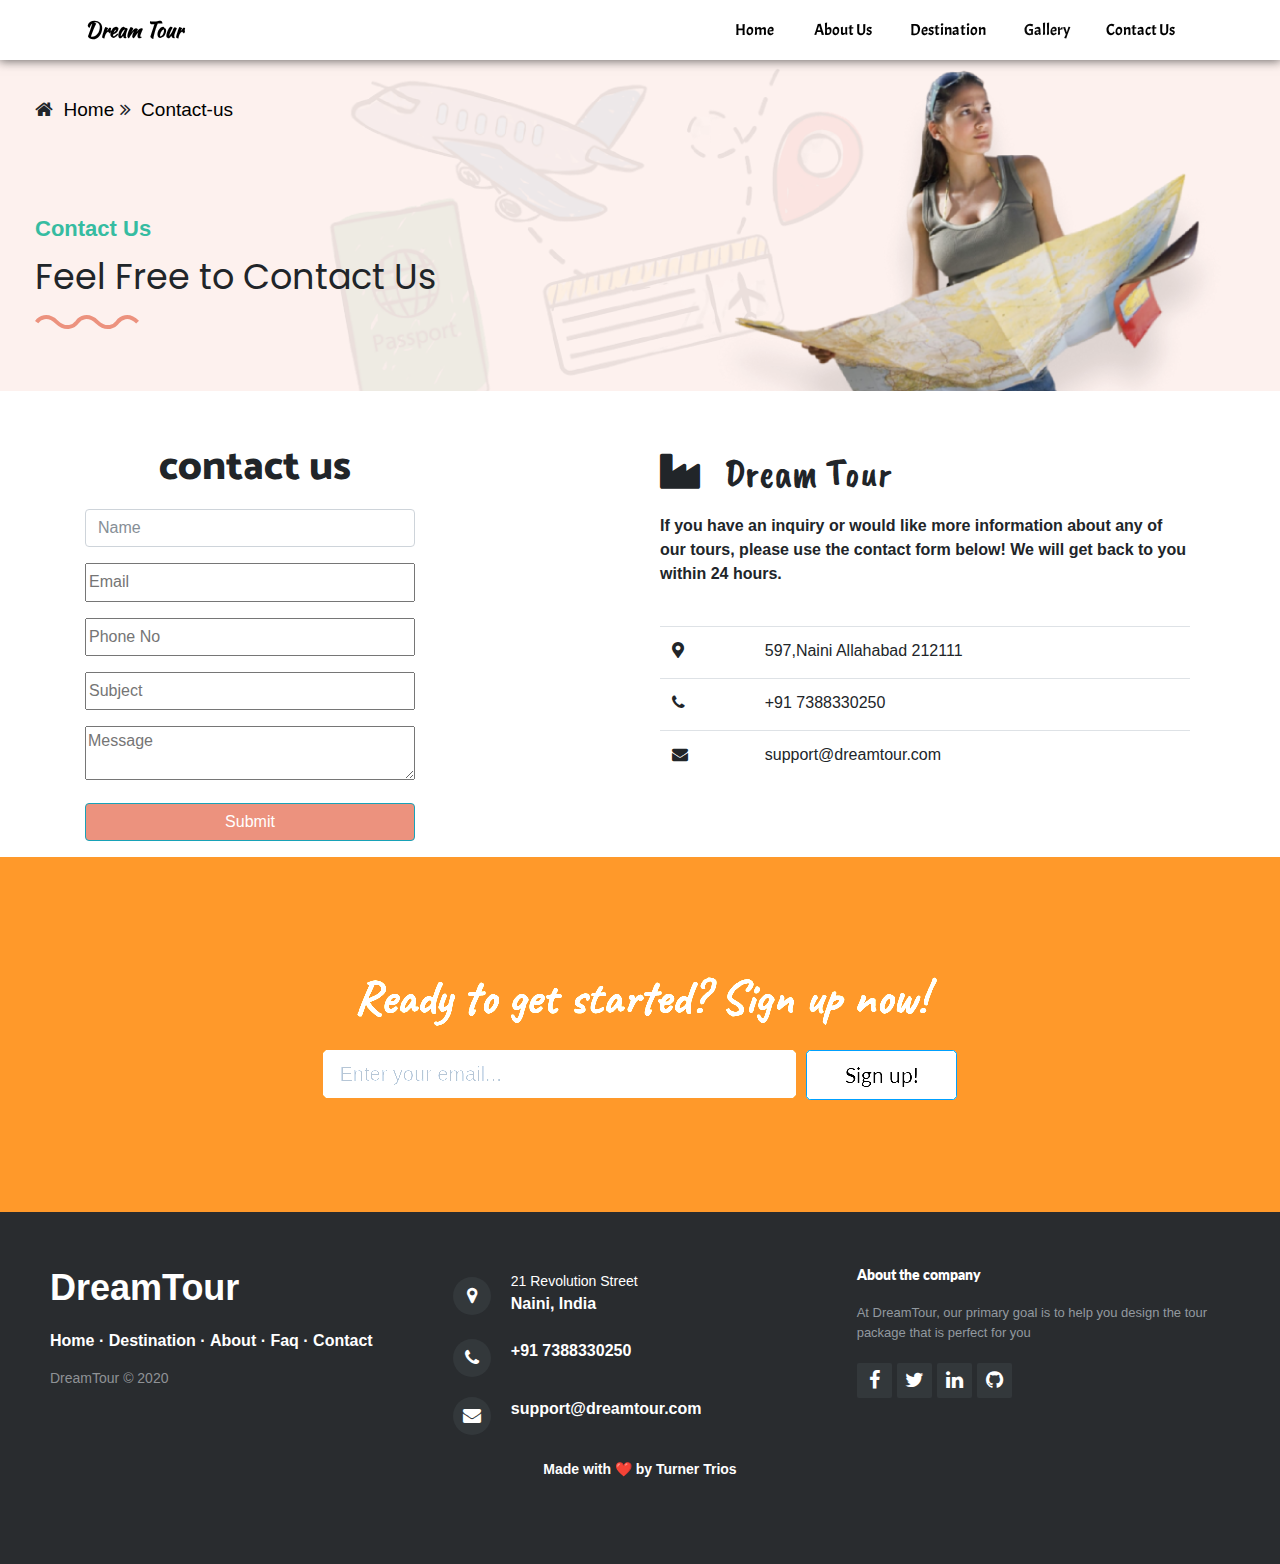
<file: pages/contact-us.html>
<!DOCTYPE html>
<html lang="en">

<head>
    <meta charset="UTF-8">
    <meta name="viewport" content="width=device-width, initial-scale=1.0, shrink-to-fit=no">
    <title>DreamTour | When Dreams Come True</title>
    <!-- footer-source -->
    <link rel="stylesheet" href="assets/css/footer.css">
    <link rel="stylesheet" href="https://cdnjs.cloudflare.com/ajax/libs/twitter-bootstrap/4.5.3/css/bootstrap.min.css">
    <link rel="stylesheet" href="https://fonts.googleapis.com/css?family=Acme">
    <link rel="stylesheet" href="https://fonts.googleapis.com/css?family=Cookie">
    <link rel="stylesheet" href="https://cdnjs.cloudflare.com/ajax/libs/font-awesome/4.7.0/css/font-awesome.min.css">
    <!-- header source  -->
    <link rel="stylesheet" href="assets/css/header.css">
    <!-- <link rel="stylesheet" href="https://cdnjs.cloudflare.com/ajax/libs/twitter-bootstrap/4.5.3/css/bootstrap.min.css"> -->
    <link rel="stylesheet" href="https://fonts.googleapis.com/css?family=Acme">
    <link rel="stylesheet" href="https://fonts.googleapis.com/css?family=Cookie">
    <link rel="stylesheet" href="https://fonts.googleapis.com/css?family=Covered+By+Your+Grace">
    <link rel="stylesheet" href="https://fonts.googleapis.com/css?family=Kaushan+Script">
    <link rel="stylesheet" href="https://fonts.googleapis.com/css?family=Poppins">
    <link rel="stylesheet" href="https://fonts.googleapis.com/css?family=Roboto">
    <script src="https://cdnjs.cloudflare.com/ajax/libs/jquery/3.5.1/jquery.min.js"></script>
    <script src="https://cdnjs.cloudflare.com/ajax/libs/twitter-bootstrap/4.5.3/js/bootstrap.bundle.min.js"></script>
    <!-- bodysource -->

    <link rel="stylesheet" href="assets/css/bootstrap/bootstrap.min.css">
    <link rel="stylesheet" href="https://fonts.googleapis.com/css?family=Catamaran:100,200,300,400,500,600,700,800,900">
    <link rel="stylesheet" href="https://fonts.googleapis.com/css?family=Lato:100,100i,300,300i,400,400i,700,700i,900,900i">
    <link rel="stylesheet" href="https://fonts.googleapis.com/css?family=Caveat">
    <link rel="stylesheet" href="https://fonts.googleapis.com/css?family=Caveat+Brush">
    <link rel="stylesheet" href="https://fonts.googleapis.com/css?family=Poppins">
    <link rel="stylesheet" href="https://use.fontawesome.com/releases/v5.12.0/css/all.css">
    <link rel="stylesheet" href="https://cdnjs.cloudflare.com/ajax/libs/font-awesome/4.7.0/css/font-awesome.min.css">
    <link rel="stylesheet" href="assets/font/fontawesome5-overrides.min.css">
    <link rel="stylesheet" href="assets/css/styles.min.css">

    <link rel="stylesheet" href="assets/css/news.css">
    <link rel="stylesheet" href="https://fonts.googleapis.com/css?family=Lato:300,400,700,300italic,400italic,700italic">
    <link rel="stylesheet" href="https://fonts.googleapis.com/css?family=Abril+Fatface">
    <link rel="stylesheet" href="https://fonts.googleapis.com/css?family=Aclonica">
    <link rel="stylesheet" href="assets/css/bootstrap/news.bootstrap.min.css">


</head>

<body>
    <!-- header-start  -->
    <header id="main-header">
        <nav class="navbar navbar-light navbar-expand-md navigation-clean" style="padding: 0px;background: rgb(255,255,255);padding-top: 10px;padding-bottom: 10px;border-bottom-color: #000000;box-shadow: 0px 0px 10px 1px rgba(0,0,0,0.58);">
            <div class="container">
                <div><a class="navbar-brand" href="../index.html" style="color: rgb(0,0,0);font-family: 'Kaushan Script', cursive;">Dream Tour</a><button data-toggle="collapse" class="navbar-toggler" data-target="#navcol-1"><span class="sr-only">Toggle navigation</span><span class="navbar-toggler-icon"></span></button></div>
                <div class="collapse navbar-collapse" id="navcol-1">
                    <ul class="nav navbar-nav ml-auto">
                        <li class="nav-item"><a class="nav-link active" href="../index.html" style="color: rgb(0,0,0);font-size: 16px;font-family: Acme, sans-serif;">Home&nbsp;&nbsp;</a></li>
                        <li class="nav-item">
                            <ul class="nav navbar-nav">
                                <li class="nav-item"></li>
                                <li class="nav-item"></li>
                                <li class="nav-item"></li>
                            </ul><a class="nav-link" href="../pages/content/about-us.html" style="color: rgb(0,0,0);font-family: Acme, sans-serif;">About Us&nbsp;</a>
                        </li>
                        <li class="nav-item"><a class="nav-link" href="../pages/content/Indonesia.html" style="color: rgb(0,0,0);font-family: Acme, sans-serif;">Destination&nbsp;</a></li>
                        <li class="nav-item"></li>
                        <li class="nav-item"><a class="nav-link" href="../pages/content/gallery.html" style="color: rgb(8,8,8);font-family: Acme, sans-serif;">Gallery </a></li>
                        <li class="nav-item"><a class="nav-link" href="../pages/contact-us.html" style="color: rgb(0,0,0);font-family: Acme, sans-serif;">Contact Us&nbsp;</a></li>
                    </ul>
                </div>
            </div>
        </nav>
    </header>
    <!-- header-ends  -->


    <section><br><br></section>

    <!-- body  -->
    <section style="background: url(&quot;assets/img/contact-us.png&quot;) left / cover no-repeat;">
        <div class="container">
            <div class="row align-items-center">
                <div class="col-lg-6 order-lg-2" style="width: 530px;">
                    <div class="p-5"></div>
                </div>
                <div class="col-lg-6 order-lg-1">
                    <div class="p-5" style="margin-left: -49px;">
                        <div style="text-align: center;">
                            <div class="row">
                                <div class="col">
                                    <div class="text-left" style="font-size: 19px;margin-left: -49px;"><i class="fa fa-home"></i><span><a href="#" style="color: black;">&nbsp; Home&nbsp;</a></span><span><i class="fa fa-angle-double-right"></i></span><span><a href="#" style="color: black;">&nbsp; Contact-us</a></span></div>
                                </div>
                            </div>
                        </div>
                        <h2 class="display-4" style="font-size: 22px;font-family: Caveat, cursive;color: #36BCA1;margin-top: 91px;margin-left: -49px;"><strong>Contact Us</strong></h2>
                        <div class="text-left" style="text-align: center;"></div>
                        <div></div>
                        <p class="text-left" style="font-size: 35px;font-family: Poppins, sans-serif;margin-top: 9px;margin-left: -49px;">Feel Free to Contact Us<br></p><img src="assets/img/Vector.svg" style="margin-top: -19px;margin-left: -49px;">
                    </div>
                </div>
            </div>
        </div>
    </section>
    <div>
        <div class="container">
            <div class="row">
                <div class="col-md-6" style="background: rgba(241,247,252,0);margin-top: 52px;">
                    <form>
                        <div class="form-group">
                            <h1 class="text-center" style="text-align: left;margin-left: -192px;font-family: Catamaran, sans-serif;font-size: 41px;">contact us&nbsp;</h1>
                        </div>
                        <div class="form-group"><input class="form-control" type="text" placeholder="Name" required="" style="width: 330px;"></div>
                    </form>
                    <div class="form-group"><input type="email" style="width: 330px;height: 39px;" required="" placeholder="Email"></div>
                    <div class="form-group"><input type="tel" placeholder="Phone No" style="width: 330px;height: 38px;" required=""></div>
                    <div class="form-group"><input type="text" placeholder="Subject" style="width: 330px;height: 38px;" required=""></div>
                    <div class="form-group"><textarea style="width: 330px;" placeholder="Message" required=""></textarea></div>
                    <div class="form-group"><button class="btn btn-info" type="submit" style="width: 330px;background: #ec927e;">Submit</button></div>
                </div>
                <div class="col-md-6" style="padding-left: 20px;padding-right: 20px;background: rgba(241,247,252,0);margin-top: 52px;">
                    <fieldset></fieldset>
                    <legend style="font-family: 'Caveat Brush', cursive;height: 39px;font-size: 40px;"><i class="fas fa-industry"></i>&nbsp; &nbsp;Dream Tour</legend>
                    <p><br><strong>If you have an inquiry or would like more information about any of our tours, please use the contact form below! We will get back to you within 24 hours.</strong><br><br></p>
                    <p></p>
                    <div class="table-responsive">
                        <table class="table">
                            <tbody>
                                <tr>
                                    <td><i class="fas fa-map-marker-alt" style="height: 24px;width: 24px;"></i></td>
                                    <td>597,Naini Allahabad 212111&nbsp;</td>
                                </tr>
                                <tr></tr>
                                <tr>
                                    <td><i class="fa fa-phone" style="width: 24px;height: 24px;"></i></td>
                                    <td>+91 7388330250</td>
                                </tr>
                                <tr>
                                    <td><i class="fa fa-envelope" style="width: 24px;height: 24px;"></i></td>
                                    <td>support@dreamtour.com</td>
                                </tr>
                            </tbody>
                        </table>
                    </div>
                </div>
            </div>
        </div>
    </div>
    <script src="https://cdnjs.cloudflare.com/ajax/libs/jquery/3.5.1/jquery.min.js"></script>
    <script src="https://cdnjs.cloudflare.com/ajax/libs/twitter-bootstrap/4.5.3/js/bootstrap.bundle.min.js"></script>
    <!-- body  -->




    <!-- newsletter -->

    <section id="news" style="filter: brightness(120%) contrast(164%) grayscale(0%);color: rgb(0,0,0);font-family: Caveat, cursive;">


        <section class="call-to-action text-white text-center">
            <div class="overlay" style="background: #e4913e;opacity: 0.70;"></div>
            <div class="container">
                <div class="row">
                    <div class="col-xl-9 mx-auto">
                        <h2 class="mb-4" style="font-family: Caveat, cursive;font-size: 48px;color: rgb(255,255,255);">Ready to get started? Sign up now!</h2>
                    </div>
                    <div class="col-md-10 col-lg-8 col-xl-7 mx-auto">
                        <form>
                            <div class="form-row">
                                <div class="col-12 col-md-9 mb-2 mb-md-0"><input class="form-control form-control-lg" type="email" placeholder="Enter your email..."></div>
                                <div class="col-12 col-md-3"><button class="btn btn-primary btn-block btn-lg" type="submit" style="background: #ffffff;color: rgb(0,0,0);font-family: Lato, sans-serif;font-size: 21px;">Sign up!</button></div>
                            </div>
                        </form>
                    </div>
                </div>
            </div>
        </section>

    </section>

    <!-- newsletter  -->




    <!-- footer start -->
    <footer>
        <div class="row ">
            <div class="col-sm-6 col-md-4 footer-navigation ">
                <h3><a href="# ">DreamTour</a></h3>
                <p class="links "><a href="# ">Home</a><strong> · </strong><a href="# ">Destination</a><strong> ·&nbsp;</strong><a href="# ">About</a><strong> · </strong><a href="# ">Faq</a><strong> · </strong><a href="# ">Contact</a></p>
                <p class="company-name ">DreamTour © 2020</p>
            </div>
            <div class="col-sm-6 col-md-4 footer-contacts ">
                <div><span class="fa fa-map-marker footer-contacts-icon "> </span>
                    <p><span class="new-line-span ">21 Revolution Street</span> Naini, India</p>
                </div>
                <div><i class="fa fa-phone footer-contacts-icon "></i>
                    <p class="footer-center-info email text-left "> +91 7388330250</p>
                </div>
                <div><i class="fa fa-envelope footer-contacts-icon "></i>
                    <p> <a href="# " target="_blank " style="color: rgb(255,255,255); ">support@dreamtour.com</a></p>
                </div>
            </div>
            <div class="clearfix "></div>
            <div class="col-md-4 footer-about ">
                <h4>About the company</h4>
                <p> At DreamTour, our primary goal is to help you design the tour package that is perfect for you </p>
                <div class="social-links social-icons "><a href="# "><i class="fa fa-facebook "></i></a><a href="# "><i class="fa fa-twitter "></i></a><a href="# "><i class="fa fa-linkedin "></i></a><a href="# "><i class="fa fa-github "></i></a></div>
            </div>
        </div>
        <p></p>
        <p class="company-name " style="font-size: 14px;text-align: center; ">Made with&nbsp;<strong>❤️ by Turner Trios</strong><br><br><span></span></p>
    </footer>
    <!-- <script src="https://cdnjs.cloudflare.com/ajax/libs/jquery/3.5.1/jquery.min.js "></script> -->
    <!-- <script src="https://cdnjs.cloudflare.com/ajax/libs/twitter-bootstrap/4.5.3/js/bootstrap.bundle.min.js "></script> -->
    <!-- footer ends -->



</body>

</html>

</body>

</html>
</file>
<file: pages/assets/css/footer.css>
footer {
    background-color: #292c2f;
    box-shadow: 0 1px 1px 0 rgba(0, 0, 0, 0.12);
    box-sizing: border-box;
    width: 100%;
    text-align: left;
    font: bold 16px sans-serif;
    padding: 55px 50px;
    margin-top: 80px;
    bottom: 0;
    color: #fff;
    z-index: 10;
}

.footer-navigation h3 {
    margin: 0;
    font: normal 36px Cookie, cursive;
    margin-bottom: 20px;
    color: #fff;
}

.footer-navigation h3 a {
    text-decoration: none;
    color: #fff;
}

.footer-navigation h3 span {
    color: #5383d3;
}

.footer-navigation p.links a {
    color: #fff;
    text-decoration: none;
}

.footer-navigation p.company-name {
    color: #8f9296;
    font-size: 14px;
    font-weight: normal;
    margin-top: 20px;
}

@media (max-width:767px) {
    .footer-contacts {
        margin: 30px 0;
    }
}

.footer-contacts p {
    display: inline-block;
    color: #ffffff;
    vertical-align: middle;
}

.footer-contacts p a {
    color: #5383d3;
    text-decoration: none;
}

.fa.footer-contacts-icon {
    background-color: #33383b;
    color: #fff;
    font-size: 18px;
    width: 38px;
    height: 38px;
    border-radius: 50%;
    text-align: center;
    line-height: 38px;
    margin: 10px 15px 10px 0;
}

span.new-line-span {
    display: block;
    font-weight: normal;
    display: block;
    font-weight: normal;
    font-size: 14px;
    line-height: 2;
}

.footer-about h4 {
    display: block;
    color: #fff;
    font-size: 14px;
    font-weight: bold;
    margin-bottom: 20px;
}

.footer-about p {
    line-height: 20px;
    color: #92999f;
    font-size: 13px;
    font-weight: normal;
    margin: 0;
}

div.social-links {
    margin-top: 20px;
    color: #fff;
}

.social-links a {
    display: inline-block;
    width: 35px;
    height: 35px;
    cursor: pointer;
    background-color: #33383b;
    border-radius: 2px;
    font-size: 20px;
    color: #ffffff;
    text-align: center;
    line-height: 35px;
    margin-right: 5px;
    margin-bottom: 5px;
}
</file>
<file: pages/assets/css/header.css>
#main-header {
        z-index: 1;
        position: fixed;
        top: 0;
        width: 100%
    }
    
    img {
        border-radius: 5px;
    }
    
    #logouticon {
        margin-left: 65px;
    }
    
    .navigation-clean {
        background: #323B42;
        padding-top: 10px;
        padding-bottom: 10px;
        color: white;
        border-radius: 0;
        box-shadow: none;
        border: none;
        margin-bottom: 0;
    }
    
    @media (max-width:767px) {
        .navigation-clean {
            padding-top: 0;
            padding-bottom: 0;
        }
    }
    
    @media (max-width:767px) {
        .navigation-clean .navbar-header {
            padding-top: 10px;
            padding-bottom: 10px;
        }
    }
    
    .navigation-clean .navbar-brand {
        font-weight: bold;
        color: inherit;
    }
    
    .navigation-clean .navbar-brand:hover {
        color: #222;
    }
    
    .navigation-clean.navbar-inverse .navbar-brand:hover {
        color: #f0f0f0;
    }
    
    .navigation-clean .navbar-brand img {
        height: 100%;
        display: inline-block;
        margin-right: 10px;
        width: auto;
    }
    
    .navigation-clean .navbar-toggle {
        border-color: #ddd;
    }
    
    .navigation-clean .navbar-toggle:hover,
    .navigation-clean .navbar-toggle:focus {
        background: none;
    }
    
    .navigation-clean.navbar-inverse .navbar-toggle {
        border-color: #555;
    }
    
    .navigation-clean .navbar-toggle .icon-bar {
        background-color: #888;
    }
    
    .navigation-clean.navbar-inverse .navbar-toggle .icon-bar {
        background-color: #eee;
    }
    
    .navigation-clean .navbar-collapse,
    .navigation-clean .navbar-form {
        border-top-color: #ddd;
    }
    
    .navigation-clean.navbar-inverse .navbar-collapse,
    .navigation-clean.navbar-inverse .navbar-form {
        border-top-color: #333;
    }
    
    .navigation-clean .navbar-nav>.active>a,
    .navigation-clean .navbar-nav>.open>a {
        background: none;
        box-shadow: none;
    }
    
    .navigation-clean.navbar-default .navbar-nav>.active>a,
    .navigation-clean.navbar-default .navbar-nav>.active>a:focus,
    .navigation-clean.navbar-default .navbar-nav>.active>a:hover {
        color: #77B710;
        box-shadow: none;
        background: none;
        pointer-events: none;
    }
    
    .navigation-clean.navbar .navbar-nav>li>a {
        padding-left: 18px;
        padding-right: 18px;
    }
    
    .navigation-clean.navbar-default .navbar-nav>li>a {
        color: white;
    }
    
    .navigation-clean.navbar-default .navbar-nav>li>a:focus,
    .navigation-clean.navbar-default .navbar-nav>li>a:hover {
        color: white !important;
        background-color: transparent;
    }
    
    .navigation-clean .navbar-nav>li>.dropdown-menu {
        margin-top: -5px;
        box-shadow: 0 4px 8px rgba(0, 0, 0, .1);
        background-color: #fff;
        border-radius: 2px;
    }
    
    @media (max-width:767px) {
        .navigation-clean .navbar-nav .open .dropdown-menu {
            box-shadow: none;
        }
    }
    
    @media (max-width:767px) {
        .navigation-clean .navbar-nav .open .dropdown-menu>li>a {
            color: #37434d;
            padding-top: 12px;
            padding-bottom: 12px;
            line-height: 1;
        }
    }
    
    .navigation-clean .dropdown-menu>li>a:focus,
    .navigation-clean .dropdown-menu>li>a {
        line-height: 2;
        font-size: 14px;
        color: #37434d;
    }
    
    .navigation-clean .dropdown-menu>li>a:focus,
    .navigation-clean .dropdown-menu>li>a:hover {
        background: #eee;
        color: inherit;
    }
    
    .navigation-clean.navbar-inverse {
        background-color: #1f2021;
        color: #fff;
    }
    
    .navigation-clean.navbar-inverse .navbar-nav>.active>a,
    .navigation-clean.navbar-inverse .navbar-nav>.active>a:focus,
    .navigation-clean.navbar-inverse .navbar-nav>.active>a:hover {
        color: #8f8f8f;
        box-shadow: none;
        background: none;
        pointer-events: none;
    }
    
    .navigation-clean.navbar-inverse .navbar-nav>li>a {
        color: #dfe8ee;
    }
    
    .navigation-clean.navbar-inverse .navbar-nav>li>a:focus,
    .navigation-clean.navbar-inverse .navbar-nav>li>a:hover {
        color: #fff !important;
        background-color: transparent;
    }
    
    .navigation-clean.navbar-inverse .navbar-nav>li>.dropdown-menu {
        background-color: #1f2021;
    }
    
    .navigation-clean.navbar-inverse .dropdown-menu>li>a:focus,
    .navigation-clean.navbar-inverse .dropdown-menu>li>a {
        color: #f2f5f8;
    }
    
    .navigation-clean.navbar-inverse .dropdown-menu>li>a:focus,
    .navigation-clean.navbar-inverse .dropdown-menu>li>a:hover {
        background: #363739;
    }
    
    @media (max-width:767px) {
        .navigation-clean.navbar-inverse .navbar-nav .open .dropdown-menu>li>a {
            color: #fff;
        }
    }
    
    img {
        border-radius: 5px;
    }
    
    #logouticon {
        margin-left: 65px;
    }
    
    .navigation-clean {
        background: #323B42;
        padding-top: 10px;
        padding-bottom: 10px;
        color: white;
        border-radius: 0;
        box-shadow: none;
        border: none;
        margin-bottom: 0;
    }
    
    @media (max-width:767px) {
        .navigation-clean {
            padding-top: 0;
            padding-bottom: 0;
        }
    }
    
    @media (max-width:767px) {
        .navigation-clean .navbar-header {
            padding-top: 10px;
            padding-bottom: 10px;
        }
    }
    
    .navigation-clean .navbar-brand {
        font-weight: bold;
        color: inherit;
    }
    
    .navigation-clean .navbar-brand:hover {
        color: #222;
    }
    
    .navigation-clean .navbar-toggle {
        border-color: #ddd;
    }
    
    .navigation-clean .navbar-toggle:hover,
    .navigation-clean .navbar-toggle:focus {
        background: none;
    }
    
    .navigation-clean .navbar-toggle .icon-bar {
        background-color: #888;
    }
    
    .navigation-clean .navbar-collapse,
    .navigation-clean .navbar-form {
        border-top-color: #ddd;
    }
    
    .navigation-clean .navbar-nav>.active>a,
    .navigation-clean .navbar-nav>.open>a {
        background: none;
        box-shadow: none;
    }
    
    .navigation-clean.navbar-default .navbar-nav>.active>a,
    .navigation-clean.navbar-default .navbar-nav>.active>a:focus,
    .navigation-clean.navbar-default .navbar-nav>.active>a:hover {
        color: #77B710;
        box-shadow: none;
        background: none;
        pointer-events: none;
    }
    
    .navigation-clean.navbar .navbar-nav>li>a {
        padding-left: 18px;
        padding-right: 18px;
    }
    
    .navigation-clean.navbar-default .navbar-nav>li>a {
        color: white;
    }
    
    .navigation-clean.navbar-default .navbar-nav>li>a:focus,
    .navigation-clean.navbar-default .navbar-nav>li>a:hover {
        color: white !important;
        background-color: transparent;
    }
    
    .navigation-clean .navbar-nav>li>.dropdown-menu {
        margin-top: -5px;
        box-shadow: 0 4px 8px rgba(0, 0, 0, .1);
        background-color: #fff;
        border-radius: 2px;
    }
    
    @media (max-width:767px) {
        .navigation-clean .navbar-nav .open .dropdown-menu {
            box-shadow: none;
        }
    }
    
    @media (max-width:767px) {
        .navigation-clean .navbar-nav .open .dropdown-menu>li>a {
            color: #37434d;
            padding-top: 12px;
            padding-bottom: 12px;
            line-height: 1;
        }
    }
    
    .navigation-clean .dropdown-menu>li>a:focus,
    .navigation-clean .dropdown-menu>li>a {
        line-height: 2;
        font-size: 14px;
        color: #37434d;
    }
    
    .navigation-clean .dropdown-menu>li>a:focus,
    .navigation-clean .dropdown-menu>li>a:hover {
        background: #eee;
        color: inherit;
    }
    
    .custom-header {
        background: #292c2f;
        padding: 20px 40px;
        box-sizing: border-box;
        border: 0;
        border-radius: 0;
    }
    
    .custom-header a.navbar-brand {
        color: #fff;
        font: normal 28px Cookie, Arial, Helvetica, sans-serif;
        line-height: 0.5;
        margin-right: 40px;
        background: #292c2f;
    }
    
    .custom-header a.navbar-brand span {
        color: #bc40df;
    }
    
    .custom-header ul.nav.navbar-nav.links li a {
        font: 14px Arial, Helvetica, sans-serif;
        opacity: 0.9;
        text-decoration: none;
        color: #fff;
        background: #292c2f;
        border: 0;
    }
    
    .custom-header ul.nav.navbar-nav li a:hover {
        opacity: 1;
    }
    
    .custom-header .badge {
        position: absolute;
        top: 4px;
        border-radius: 2px;
        font-size: 11px;
        color: #fff;
        background-color: #2A6A92;
        padding: 2px 4px;
        font-weight: normal;
    }
    
    .custom-header li.dropdown,
    .custom-header li.dropdown.open {
        background: #3a3c3e;
    }
    
    .custom-header li.dropdown .dropdown-toggle {
        border-radius: 2px;
        color: #fff;
        padding: 8px 14px;
        background: #3a3c3e;
        opacity: 0.9;
        border: 0;
        margin: 0;
    }
    
    .custom-header li.dropdown .dropdown-toggle:focus,
    .custom-header li.dropdown .dropdown-toggle:hover,
    .custom-header li.dropdown .dropdown-toggle:active {
        background: #3a3c3e;
        color: #fff;
    }
    
    .custom-header ul.nav.navbar-nav.navbar-right .dropdown li a {
        font: bold 13px Arial, Helvetica, sans-serif;
    }
    
    img.dropdown-image {
        border-radius: 50%;
        width: 32px;
        margin-left: 10px;
    }
    
    .custom-header .dropdown ul {
        background-color: #3a3c3e;
        border: 0;
        min-width: 140px;
    }
    
    .custom-header .dropdown ul li {
        background-color: #3a3c3e;
        padding: 7px;
        text-align: center;
    }
    
    .custom-header .dropdown ul li a {
        background: #3a3c3e;
        border-radius: 2px;
        color: #fff;
        padding: 0;
    }
    
    .custom-header .dropdown ul li a:active,
    .custom-header .dropdown ul li a:focus,
    .custom-header .dropdown ul li a:hover {
        background: #3a3c3e;
    }
    
    .custom-header .dropdown ul li.active a {
        color: #e9ac09 !important;
    }
</file>
<file: pages/assets/css/news.css>
#footerpad {
    padding-top: 2rem;
    padding-bottom: 2rem;
    background-color: #2c3e50;
    color: #fff
}

#news {
    z-index: 5;
    margin-bottom: -80px;
}
</file>
<file: pages/assets/font/fontawesome5-overrides.min.css>
.fab.fa-bitcoin:before {
    content: "\f379"
}

.far.fa-calendar:before,
.fas.fa-calendar:before {
    content: "\f133"
}

.far.fa-clipboard:before,
.fas.fa-clipboard:before {
    content: "\f328"
}

.fab.fa-facebook-f:before {
    content: "\f39e"
}

.fab.fa-google-plus:before {
    content: "\f2b3"
}

.fas.fa-hotel:before {
    content: "\f594"
}

.fab.fa-linkedin:before {
    content: "\f08c"
}

.fas.fa-reply:before {
    content: "\f3e5"
}

.fas.fa-thermometer:before {
    content: "\f491"
}

.fab.fa-vimeo:before {
    content: "\f40a"
}

.far.fa-window-close:before,
.fas.fa-window-close:before {
    content: "\f410"
}

.fab.fa-youtube-square:before {
    content: "\f431"
}
</file>
<file: pages/assets/css/styles.min.css>
a:hover {
    color: #000;
    text-decoration: none
}

.newsletter8 {
    font-family: Montserrat, sans-serif;
    color: #8d97ad;
    font-weight: 300
}

.newsletter8 h1,
.newsletter8 h2,
.newsletter8 h3,
.newsletter8 h4,
.newsletter8 h5,
.newsletter8 h6 {
    color: #3e4555
}

.newsletter8 .subtitle {
    color: #8d97ad;
    line-height: 24px
}

.newsletter8 a {
    color: #263238
}

.newsletter8 .text-themecolor,
.newsletter8 a:hover {
    color: #316ce8
}

.newsletter8 .blog-row h5 {
    font-weight: 500;
    margin-top: 10px;
    font-size: 18px
}

.newsletter8 .btn-danger-gradiant {
    background: #ff4d7e;
    background: -webkit-linear-gradient(legacy-direction(to right), #ff4d7e 0, #ff6a5b 100%);
    background: -webkit-gradient(linear, left top, right top, from(#ff4d7e), to(#ff6a5b));
    background: -webkit-linear-gradient(left, #ff4d7e 0, #ff6a5b 100%);
    background: -o-linear-gradient(left, #ff4d7e 0, #ff6a5b 100%);
    background: linear-gradient(to right, #ff4d7e 0, #ff6a5b 100%)
}

.newsletter8 .btn-danger-gradiant:hover {
    background: #ff6a5b;
    background: -webkit-linear-gradient(legacy-direction(to right), #ff6a5b 0, #ff4d7e 100%);
    background: -webkit-gradient(linear, left top, right top, from(#ff6a5b), to(#ff4d7e));
    background: -webkit-linear-gradient(left, #ff6a5b 0, #ff4d7e 100%);
    background: -o-linear-gradient(left, #ff6a5b 0, #ff4d7e 100%);
    background: linear-gradient(to right, #ff6a5b 0, #ff4d7e 100%)
}

.newsletter8 .btn-md {
    padding: 15px 45px;
    font-size: 16px
}

.newsletter8 .text-danger {
    color: #ff4d7e!important
}

* {
    font-family: Raleway, sans-serif
}
</file>
